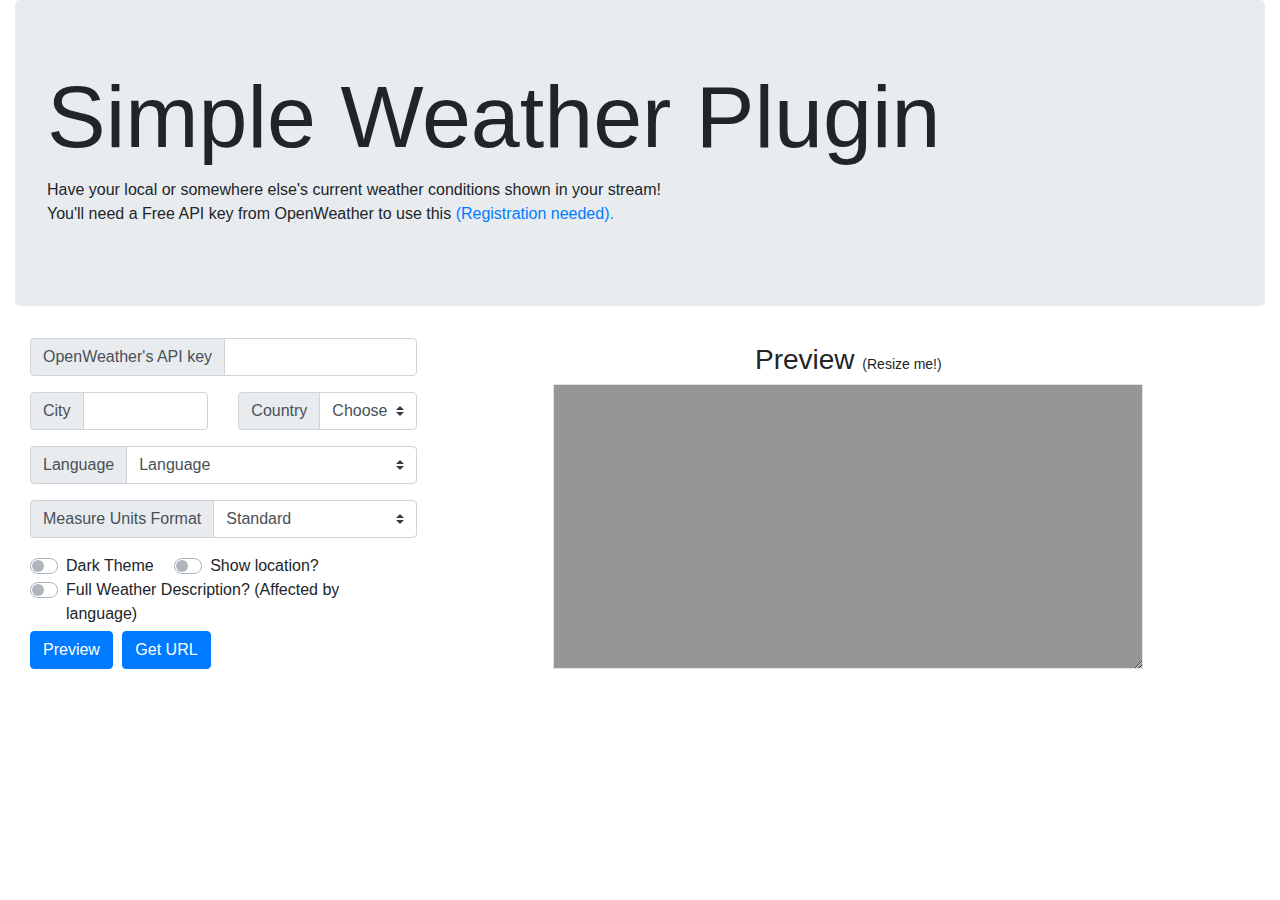
<file: index.html>
<!doctype html>
<html lang=es>
	<head>
		<meta charset="utf-8">
		<title>Simple Weather Plugin</title>
		<meta name="author" content="Jorge Vicuña">
		<meta name="description" content="An (OBS/Xplit) Browser Plugin that shows current weather of an specific place.">
		<meta name="viewport" content="width=device-width, initial-scale=1, shrink-to-fit=no">
		<link href="https://fonts.googleapis.com/css?family=Montserrat:400i&display=swap" rel="stylesheet">
		<link rel="stylesheet" href="https://stackpath.bootstrapcdn.com/bootstrap/4.4.1/css/bootstrap.min.css" integrity="sha384-Vkoo8x4CGsO3+Hhxv8T/Q5PaXtkKtu6ug5TOeNV6gBiFeWPGFN9MuhOf23Q9Ifjh" crossorigin="anonymous">	
		<link href="css/main.css" rel="stylesheet">
	</head>
	<body>
		<div class="container-fluid">
			<div class="jumbotron">
				<h1 class="display-2">Simple Weather Plugin</h1>
				<p>Have your local or somewhere else's current weather conditions shown in your stream!<br>
				You'll need a Free API key from OpenWeather to use this <a href="https://openweathermap.org/price#commonquestions">(Registration needed).</a></p>
			</div>
			<div class="container-fluid">
				<div class="row">
					<div class="col-lg-4">
						<form>
							<div class="input-group mb-3">
								<div class="input-group-prepend"><span class="input-group-text">OpenWeather's API key</span></div>
								<input name="api_key" type="text" class="form-control" required>
							</div>
							<div class="row">
								<div class="input-group mb-3 col-lg-12 col-xl-6">
									<div class="input-group-prepend"><span class="input-group-text">City</span></div>
									<input type="text" class="form-control" name="city" required>
								</div>
								<div class="input-group mb-3 col-lg-12 col-xl-6">
									<div class="input-group-prepend"><span class="input-group-text">Country</span></div>
									<select name="country" class="custom-select" id="country-list">
										<option value="" selected>Choose a Country</option>
									</select>
								</div>
								
							</div>
							<div class="input-group mb-3">
								<div class="input-group-prepend"><span class="input-group-text">Language</span></div>
								<select name="lang" class="custom-select" id="language-list">
									<option value="" selected>Language</option>
								</select>
							</div>
							<div class="input-group mb-3">
								<div class="input-group-prepend"><span class="input-group-text">Measure Units Format</span></div>
								<select name="units" class="custom-select" id="units">
									<option selected value="">Standard</option>
									<option value="metric">Metric</option>
									<option value="imperial">Imperial</option>
								</select>
							</div>
							<div class="custom-control custom-switch custom-control-inline">
								<input type="checkbox" class="custom-control-input" id="theme" name="theme">
								<label class="custom-control-label" for="theme">Dark Theme</label>
							</div>
							<div class="custom-control custom-switch custom-control-inline">
								<input type="checkbox" class="custom-control-input" id="show-location" name="show-place">
								<label class="custom-control-label" for="show-location">Show location?</label>
							</div>
							<div class="custom-control custom-switch custom-control-inline">
								<input type="checkbox" class="custom-control-input" id="full-description" name="full-description">
								<label class="custom-control-label" for="full-description">Full Weather Description? (Affected by language)</label>
							</div>
							

						</form>
						<button id="generatePreview" type="button" class="btn btn-primary d-none d-lg-inline" onclick="makeURL();">Preview</button>
						<button style="margin: 5px;" type="button" class="btn btn-primary" data-toggle="modal" data-target="#finalResultModal" onclick="makeURL();previewSize();">
								Get URL
						</button>
					</div>
					<div class="col-lg-8 d-none d-lg-block">
						<div style="text-align: center; margin: 5px;">
							<h3>Preview <span style="font-size: 0.5em;">(Resize me!)</span></h3>
							
						</div>
						<div id="preview">
							<iframe class="border" id="preview-iframe" src="http://placekitten.com/590/285" width="100%" height="100%" frameborder="0"></iframe>
						</div>
						
					</div>
				</div>
			</div>
		</div>
		<div class="modal fade" id="finalResultModal" tabindex="-1" role="dialog" aria-labelledby="modalTitle" aria-hidden="true">
			<div class="modal-dialog modal-dialog-centered" role="document">
				<div class="modal-content">
					<div class="modal-header">
						<h5 class="modal-title" id="modalTitle">Almost done!</h5>
						<button type="button" class="close" data-dismiss="modal" aria-label="Close">
							<span aria-hidden="true">&times;</span>
						</button>
					</div>
					<div class="modal-body">
						<p>Now go to your streaming software and add a Browser/Website Source with this URL:</p>
						<span class="rounded text-light bg-secondary" id="result-url" style="display:flex; padding: 5px; overflow:auto;"></span>
						<p>With width set at <span id="preview-width"></span>px and height at <span id="preview-height"></span>px<span class="d-lg-none"> for compact view.
						<br>For shorter but wider view use wifth 900px and height 212px</span>.</p>
						<p>Happy Streaming!</p>
						
					</div>
					<div class="modal-footer">
						<button type="button" class="btn btn-primary" data-dismiss="modal">Close</button>
					</div>
				</div>
			</div>
		</div>
		<script
			src="https://code.jquery.com/jquery-3.4.1.min.js"
			integrity="sha256-CSXorXvZcTkaix6Yvo6HppcZGetbYMGWSFlBw8HfCJo="
			crossorigin="anonymous"></script>
		<script
			src="https://cdn.jsdelivr.net/npm/popper.js@1.16.0/dist/umd/popper.min.js" 
			integrity="sha384-Q6E9RHvbIyZFJoft+2mJbHaEWldlvI9IOYy5n3zV9zzTtmI3UksdQRVvoxMfooAo" 
			crossorigin="anonymous"></script>
		<script 
			src="https://stackpath.bootstrapcdn.com/bootstrap/4.4.1/js/bootstrap.min.js" 
			integrity="sha384-wfSDF2E50Y2D1uUdj0O3uMBJnjuUD4Ih7YwaYd1iqfktj0Uod8GCExl3Og8ifwB6" 
			crossorigin="anonymous"></script>
		<script src="js/main.js"></script>
	</body>
</html>
</file>
<file: css/main.css>
#preview {
	width: 590px;
	height: 285px;
	resize: both;
	overflow: hidden;
	margin: 0 auto;
	background-color: rgb(150, 150, 150);
}

#preview-iframe {
	position: relative;
	height: 100%;
	width: 100%;
}

#why-next-min-info {
	color: #007bff;
	cursor: pointer;
}
</file>
